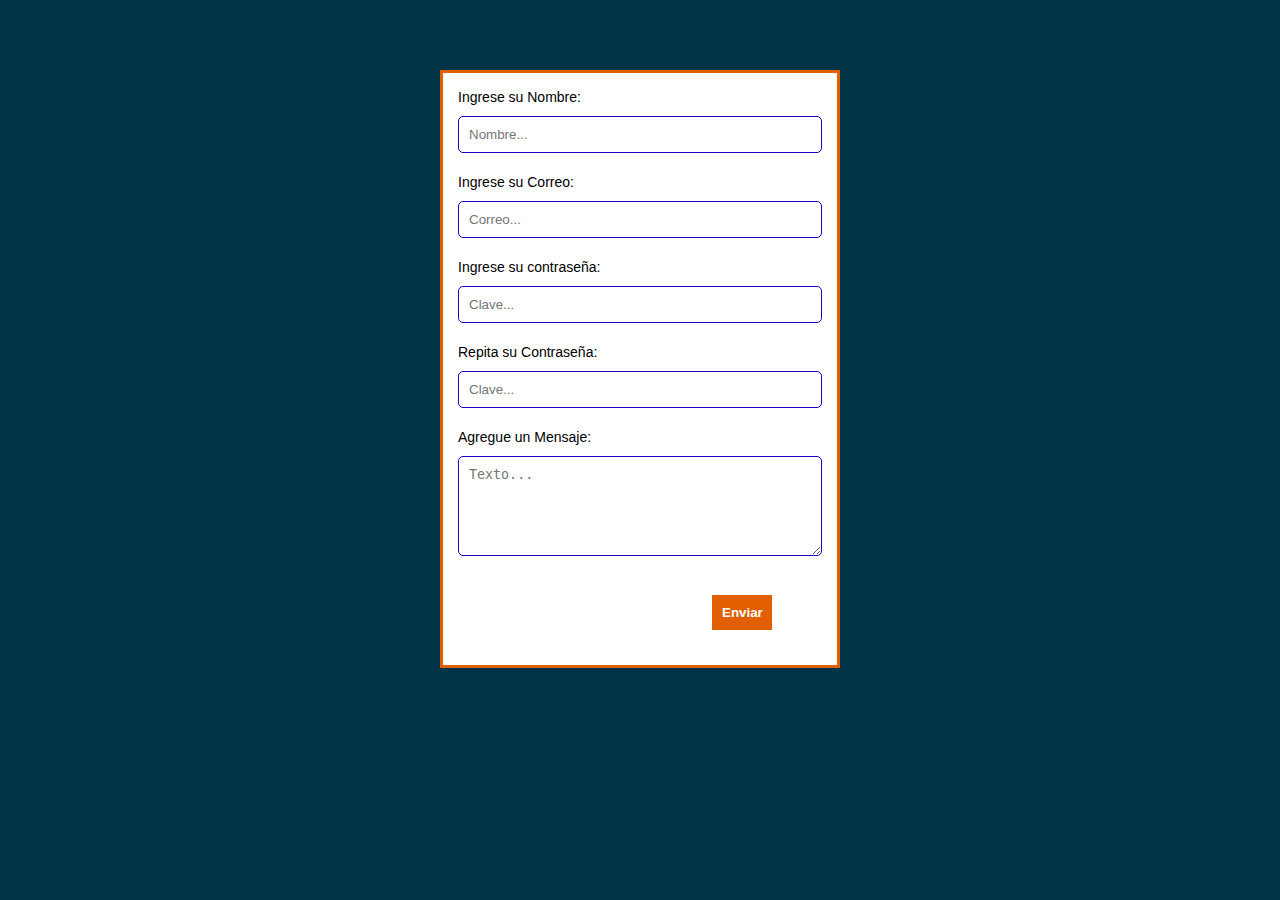
<file: Pantallas/Registrarse.html>
<!DOCTYPE html>
<html lang="en" dir="ltr">
<head>
    <meta charset="utf-8">
    <title>Estevané - Registrarse</title>
    <link rel="stylesheet" type="text/css" href="../css/registrarse.css">
</head>
<body>
    <form action="" method="" class="">

        <label for="o">Ingrese su Nombre:</label>
        <input type="text" id="o" placeholder="Nombre...">


        <label for="k">Ingrese su Correo:</label>
        <input type="email" id="k" placeholder="Correo...">


        <label for="p">Ingrese su contraseña:</label>
        <input type="password" id="p" placeholder="Clave...">


        <label for="r">Repita su Contraseña:</label>
        <input type="password" id="r" placeholder="Clave...">


       <label for="m">Agregue un Mensaje:</label>
       <textarea placeholder="Texto..." id="m"></textarea>

        <input type="submit" value="Enviar">


    </form>
</body>
</html>
</file>
<file: css/registrarse.css>
*{
  margin: 0;
  padding: 0;
  box-sizing: border-box;
}

body{
  background: #003346;
}

form{
  background: white;
  width: 400px;
  padding: 15px;
  margin: 70px auto;
  font-family: sans-serif;
  border: 3px solid #e25f00;
  overflow: hidden;
}


form input{
  display: block;
  padding: 10px;
  width: 100%;
  margin: 10px 0px 20px 0px;
  border: 1px solid #2000c4;
  border-radius: 5px;
  outline: none;
}


form label{
  font-size: 14px;
}


form textarea{
  max-width: 100%;
  min-width: 100%;
  max-height: 100px;
  min-height: 100px;
  margin: 10px 0px 20px 0px;
  padding: 10px;
  outline: none;
  border: 1px solid #2000c4;
  border-radius: 5px;
}


form input[type="submit"]{
  background: #e25f00;
  border: none;
  color: white;
  font-weight: bold;
  width: 60px;
  border-radius: 0px;
  float: right;
  margin-top: 15px;
  margin-right: 50px;
}


form input[type="submit"]:hover{
  border-bottom: 2px solid #543500;
  transition: 0.2s all linear;

}
</file>
